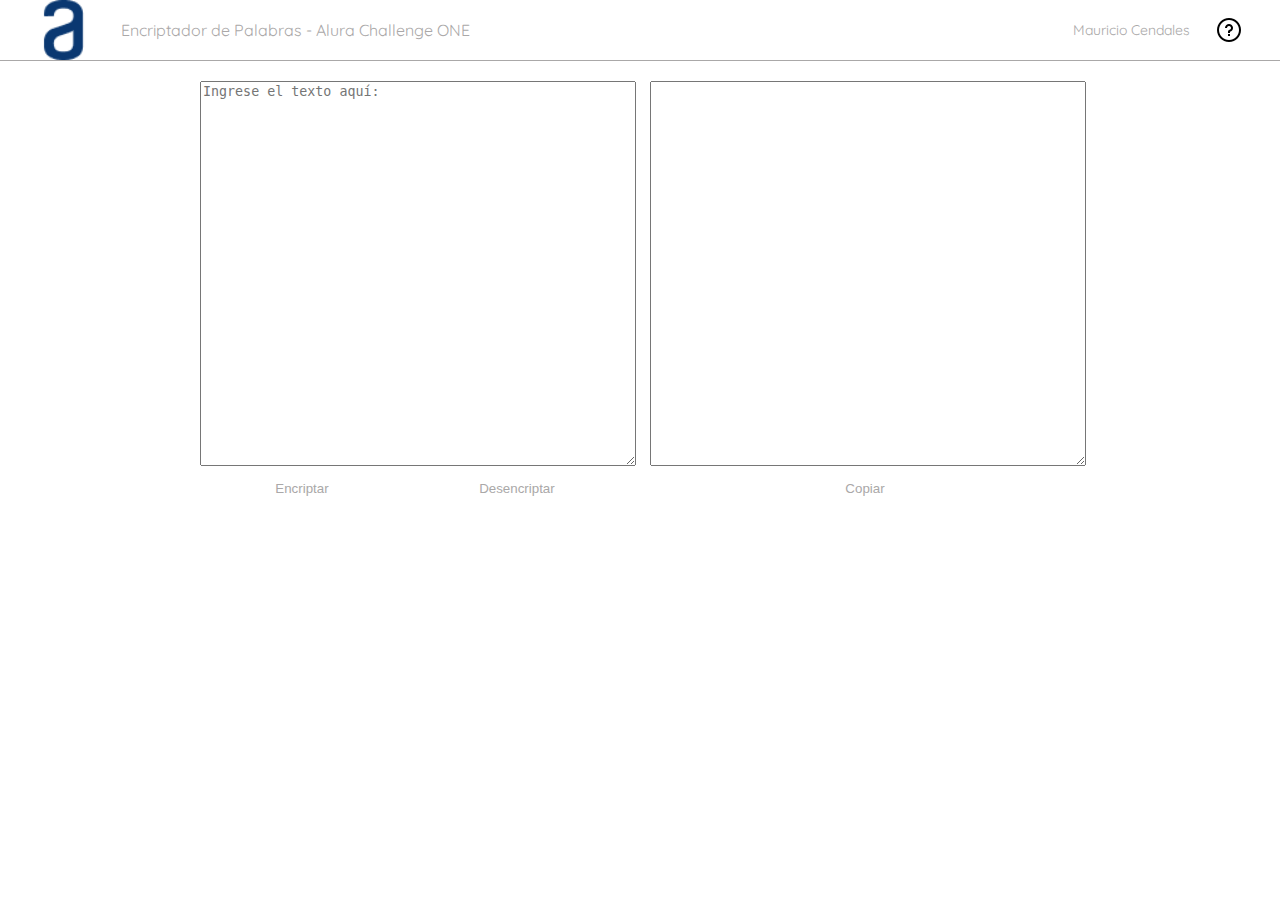
<file: index.html>
<!DOCTYPE html>
<html lang="en">
  <head>
    <meta charset="UTF-8" />
    <meta http-equiv="X-UA-Compatible" content="IE=edge" />
    <meta name="viewport" content="width=device-width, initial-scale=1.0" />
    <link rel="preconnect" href="https://fonts.googleapis.com" />
    <link rel="preconnect" href="https://fonts.gstatic.com" crossorigin />
    <link
      href="https://fonts.googleapis.com/css2?family=Nunito:wght@300;600&family=Quicksand:wght@500;700&display=swap"
      rel="stylesheet"
    />
    <link rel="stylesheet" href="./style.css" />
    <title>Encriptador y Desencriptador de Palabras</title>
  </head>
  <body>
    <header>
      <nav>
        <div class="navbar-izq">
          <img src="./images/Logo.png" alt="logo alura" class="logo" />
          <ul>
            <li>
              <a href="">Encriptador de Palabras - Alura Challenge ONE</a>
            </li>
          </ul>
        </div>
        <div class="navbar-der">
          <ul>
            <li class="navbar-name">Mauricio Cendales</li>
            <li class="about">
              <a class="link-about" href="/"
                ><img src="./icons/icons8-help-32.png" alt="help"
              /></a>
            </li>
          </ul>
        </div>
      </nav>
    </header>
    <main>
      <div class="main-container">
        <section class="section1">
          <textarea
            class="input-texto"
            placeholder="Ingrese el texto aquí: "
          ></textarea>
          <div class="botones1">
            <button class="boton" onclick="botonEncriptar()">Encriptar</button>
            <button class="boton" onclick="botonDesencriptar()">
              Desencriptar
            </button>
          </div>
        </section>
        <section class="section2">
          <textarea class="mensaje"></textarea>
          <div class="botones2">
            <button class="boton" onclick="copiar()">Copiar</button>
          </div>
        </section>
      </div>
    </main>
    <script src="script.js"></script>
  </body>
</html>
</file>
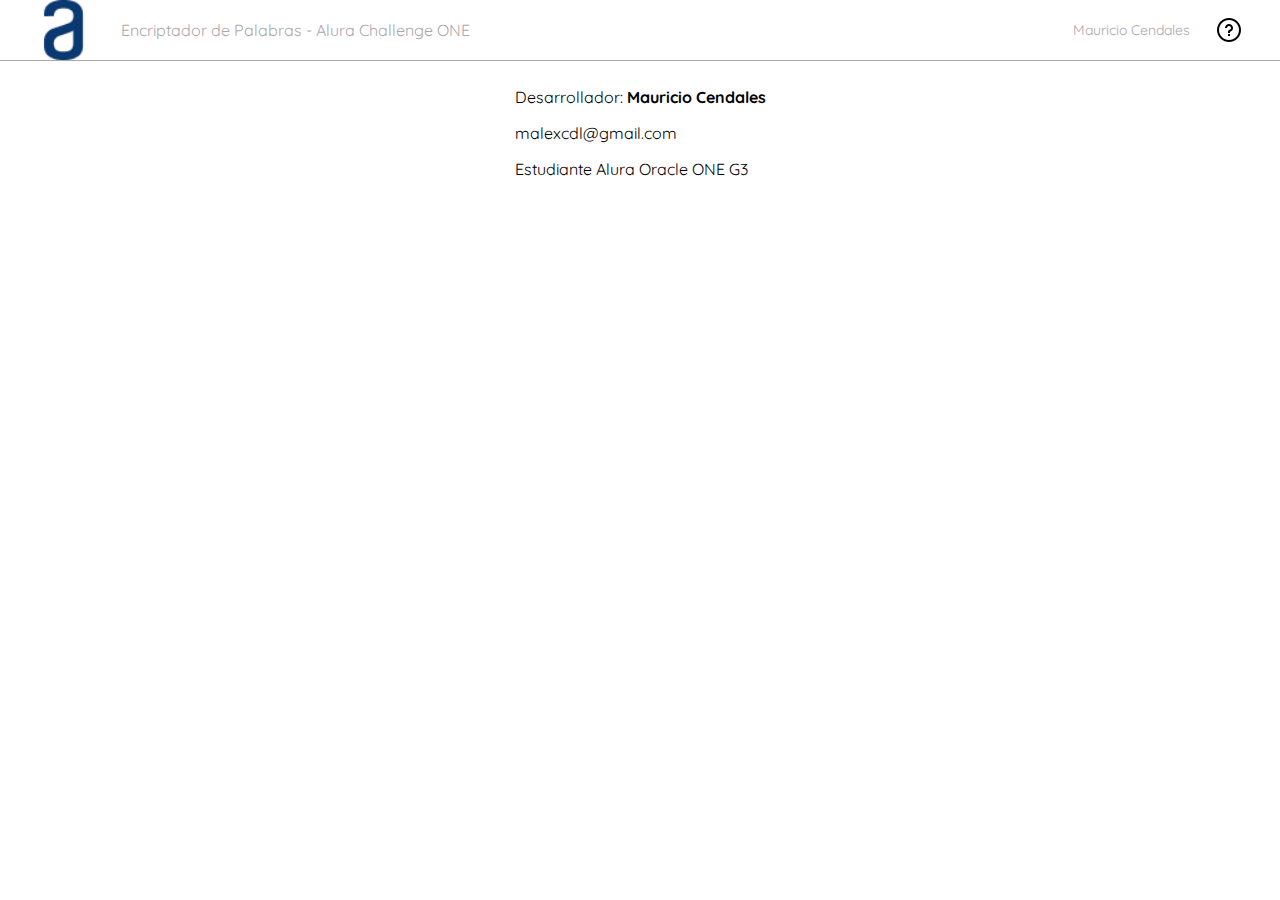
<file: help.html>
<!DOCTYPE html>
<html lang="en">
  <head>
    <meta charset="UTF-8" />
    <meta http-equiv="X-UA-Compatible" content="IE=edge" />
    <meta name="viewport" content="width=device-width, initial-scale=1.0" />
    <link rel="preconnect" href="https://fonts.googleapis.com" />
    <link rel="preconnect" href="https://fonts.gstatic.com" crossorigin />
    <link
      href="https://fonts.googleapis.com/css2?family=Nunito:wght@300;600&family=Quicksand:wght@500;700&display=swap"
      rel="stylesheet"
    />
    <link rel="stylesheet" href="./style.css" />
    <title>Encriptador y Desencriptador de Palabras</title>
  </head>
  <body>
    <header>
      <nav>
        <div class="navbar-izq">
          <img src="./images/Logo.png" alt="logo alura" class="logo" />
          <ul>
            <li>
              <a href="/index.html"
                >Encriptador de Palabras - Alura Challenge ONE</a
              >
            </li>
          </ul>
        </div>
        <div class="navbar-der">
          <ul>
            <li class="navbar-name">Mauricio Cendales</li>
            <li class="about">
              <a class="link-about" href="/help.html"
                ><img src="./icons/icons8-help-32.png" alt="help"
              /></a>
            </li>
          </ul>
        </div>
      </nav>
    </header>
    <main>
      <div>
        <p>Desarrollador: <b>Mauricio Cendales</b></p>
        <p>malexcdl@gmail.com</p>
        <p>Estudiante Alura Oracle ONE G3</p>
      </div>
    </main>
  </body>
</html>
</file>
<file: style.css>
:root {
    --white: #ffffff;
    --black: #000000;
    --light-gray: #aaa8a8;
    --light-smooth-blue: #8aa9ff;
    --sm: 14px;
    --md: 16px;
    --lg: 18px;
  }
  
  body {
    font-family: "Nunito", sans-serif;
    font-family: "Quicksand", sans-serif;
    margin: 0;
  }
  
  nav {
    display: flex;
    justify-content: space-between;
    padding: 0 24px;
    border-bottom: 1px solid var(--light-gray);
    margin-bottom: 10px;
  }
  .logo {
    width: 80px;
    object-fit: cover;
  }
  .navbar-izq {
    display: flex;
  }
  .navbar-izq ul,
  .navbar-der ul {
    list-style: none;
    padding: 0;
    margin: 0;
    display: flex;
    align-items: center;
    height: 60px;
  }
  .navbar-izq ul li a {
    text-decoration: none;
    color: var(--light-gray);
    border: 1px solid var(--white);
    padding: 12px;
    margin: 4px;
    border-radius: 8px;
  }
  .navbar-der ul li a {
    text-decoration: none;
    color: var(--light-gray);
    border: 1px solid var(--white);
    padding: 6px;
    margin: 4px;
    border-radius: 8px;
  }
  .navbar-izq ul li a:hover,
  .navbar-der ul li a:hover {
    border: 1px solid var(--light-smooth-blue);
    color: var(--light-smooth-blue);
  }
  .navbar-name {
    color: var(--light-gray);
    font-size: var(--sm);
    margin-right: 12px;
  }
  
  .link-about {
    display: flex;
  }
  
  main{
    display: flex;
    justify-content: center;
  }

  .main-container {
    display: flex;
    width: 100vh;
    height: 50vh;
  }
  .section1, .section2{
    display: flex;
    flex: 1;
    flex-direction: column;
    padding: 10px;
  }
  .section1 textarea, .section2 textarea{
    width: 100%;
    height: 100%;
  }  
  .botones1{
    display: flex;
    justify-content: space-around;
  }
  .boton{
    background-color: var(--white);
    color: var(--light-gray);
    border: 1px solid var(--white);
    padding: 10px;
    margin: 4px;
    border-radius: 8px;
  }

  .boton:hover{
    border: 1px solid var(--light-smooth-blue);
    color: var(--light-smooth-blue);
  }
  .botones2{
    display: flex;
    justify-content: center;
  }
  @media (max-width: 640px) {
    .navbar-izq ul {
      display: none;
    }
    .navbar-email {
      display: none;
    }
    .main-container {
      display: flex;
      flex-direction: column;
      width: 320px;
    }
    .section1 textarea, .section2 textarea{
      width: 100%;
      height: 200px;
    }
    .botones1, .botones2{
      width: 320px;
    }
  }
</file>
